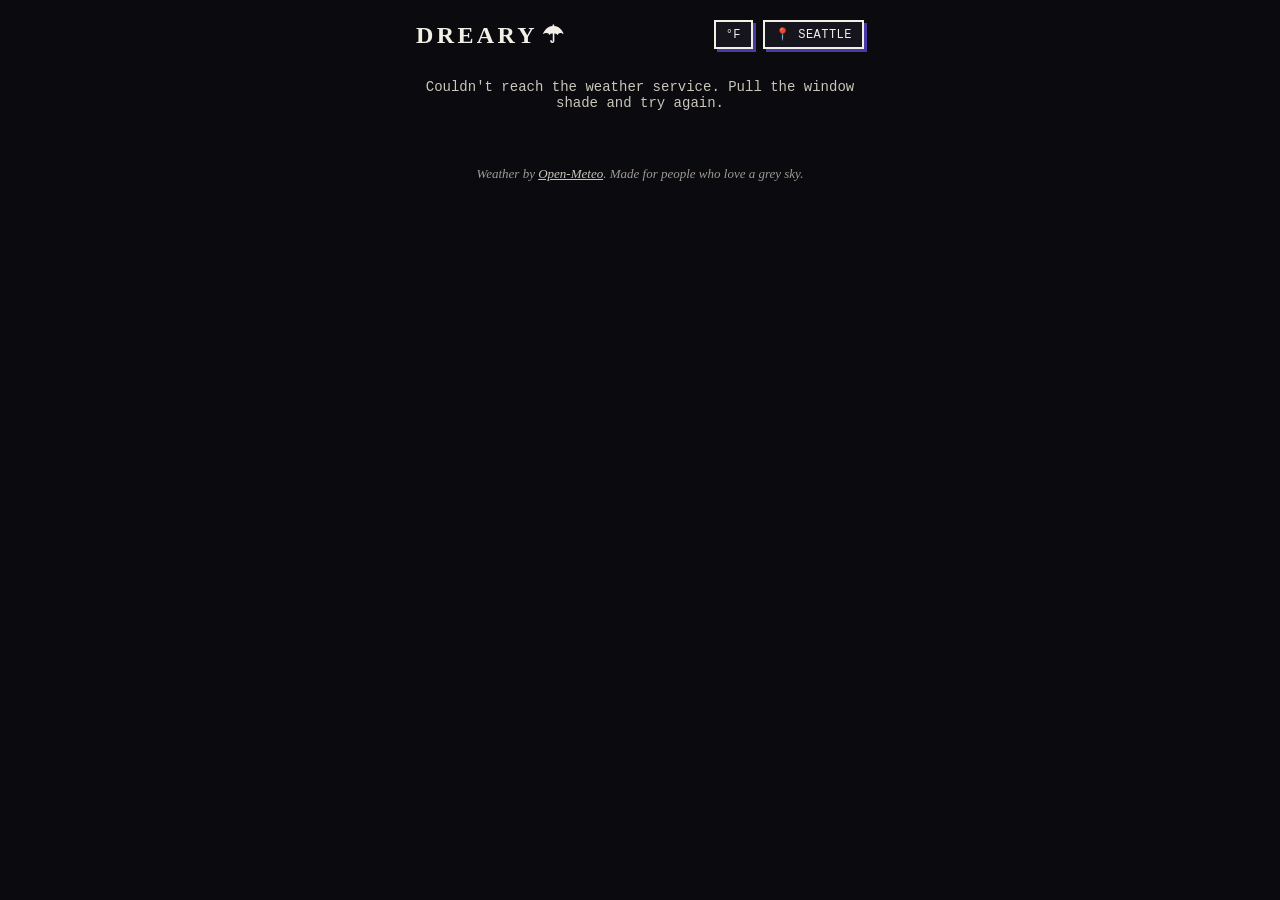
<file: dreary/index.html>
<!doctype html>
<html lang="en">
<head>
  <meta charset="utf-8">
  <meta name="viewport" content="width=device-width, initial-scale=1, viewport-fit=cover">
  <meta name="theme-color" content="#0b0a0f">
  <meta name="description" content="Dreary — the weather app that celebrates rain, drizzle, and gloriously grey skies.">
  <title>Dreary — celebrate the gloom</title>
  <link rel="manifest" href="manifest.webmanifest">
  <link rel="icon" href="icon.svg" type="image/svg+xml">
  <link rel="apple-touch-icon" href="icon.svg">
  <link rel="stylesheet" href="style.css">
</head>
<body>
  <div id="sky-layer" aria-hidden="true"></div>

  <main class="app">
    <header class="topbar">
      <h1 class="brand">Dreary<span class="brand-drop" aria-hidden="true">☂</span></h1>
      <div class="topbar-actions">
        <button id="unit-toggle" class="chip" aria-label="Switch temperature units">°F</button>
        <button id="location-btn" class="chip chip-loc">
          <span aria-hidden="true">📍</span> <span id="location-name">Locating…</span>
        </button>
      </div>
    </header>

    <section id="search-panel" class="card" hidden>
      <label class="search-label" for="search-input">Where do you chase the rain?</label>
      <input id="search-input" type="search" placeholder="Search a city…" autocomplete="off">
      <ul id="search-results" class="search-results"></ul>
      <button id="use-gps" class="btn btn-ghost">Use my location</button>
    </section>

    <p id="status" class="status">Reading the clouds…</p>

    <section id="hero" hidden>
      <p class="hero-kicker">Right now</p>
      <div class="hero-temp"><span id="current-temp">--</span><span class="hero-deg" id="current-deg">°</span></div>
      <p class="hero-cond" id="hero-cond"></p>
      <div class="hero-meta">
        <span id="meta-feels"></span>
        <span class="dotsep" aria-hidden="true">·</span>
        <span id="meta-cloud"></span>
        <span class="dotsep" aria-hidden="true">·</span>
        <span id="meta-humidity"></span>
      </div>
    </section>

    <section id="prompt-card" class="card prompt-card" hidden>
      <p class="prompt-title" id="prompt-title"></p>
      <p class="prompt-body" id="prompt-body"></p>
      <div class="prompt-actions">
        <button id="prompt-yes" class="btn btn-primary"></button>
        <button id="prompt-no" class="btn btn-ghost">Not now</button>
      </div>
    </section>

    <section id="next-dreary" class="card" hidden>
      <p class="card-label">Next dreary day</p>
      <p class="next-day" id="next-day-name">—</p>
      <p class="next-detail" id="next-day-detail"></p>
      <div class="next-actions">
        <button id="add-calendar" class="btn btn-primary">Add to calendar</button>
        <button id="notify-btn" class="btn btn-ghost">Remind me</button>
      </div>
    </section>

    <section id="month-card" class="card" hidden>
      <div class="card-head">
        <h2>The month ahead</h2>
      </div>
      <p class="card-sub">Dreariness outlook. Forecasts reach 16 days out — beyond that, the clouds keep their secrets.</p>
      <div id="cal-weekdays" class="cal-weekdays" aria-hidden="true"></div>
      <div id="cal-grid" class="cal-grid" role="grid" aria-label="Dreariness calendar for the next month"></div>
      <div class="cal-scale" aria-hidden="true">
        <span class="cal-scale-label">bright</span>
        <span class="cal-scale-steps"></span>
        <span class="cal-scale-label">peak gloom</span>
      </div>
    </section>

    <section id="top-card" class="card" hidden>
      <div class="card-head">
        <h2>Rainiest days ahead</h2>
      </div>
      <p class="card-sub">The forecast's finest gloom, ranked. Tap one to put it on your calendar.</p>
      <ol id="top-list" class="top-list"></ol>
    </section>

    <section id="chart-card" class="card" hidden>
      <div class="card-head">
        <h2>Precipitation, next 16 days</h2>
        <button id="table-toggle" class="chip">Table</button>
      </div>
      <div id="chart" class="chart"></div>
      <div id="chart-table-wrap" hidden>
        <table id="chart-table" class="chart-table">
          <caption class="visually-hidden">Daily precipitation forecast for the next 16 days</caption>
          <thead>
            <tr><th scope="col">Day</th><th scope="col">Precip</th><th scope="col">Chance</th><th scope="col">Clouds</th><th scope="col">Dreariness</th></tr>
          </thead>
          <tbody></tbody>
        </table>
      </div>
    </section>

    <footer class="footer">
      <p>Weather by <a href="https://open-meteo.com/" rel="noopener">Open-Meteo</a>. Made for people who love a grey sky.</p>
    </footer>
  </main>

  <div id="tooltip" class="tooltip" role="status" hidden></div>

  <div id="sheet-backdrop" class="sheet-backdrop" hidden>
    <div class="sheet" role="dialog" aria-modal="true" aria-labelledby="sheet-title">
      <p class="sheet-title" id="sheet-title">Add to calendar</p>
      <p class="sheet-sub" id="sheet-sub"></p>
      <button id="sheet-ics" class="btn btn-primary btn-block">Apple / Outlook (.ics)</button>
      <button id="sheet-google" class="btn btn-ghost btn-block">Google Calendar</button>
      <button id="sheet-close" class="btn btn-ghost btn-block">Cancel</button>
    </div>
  </div>

  <script src="app.js"></script>
</body>
</html>
</file>
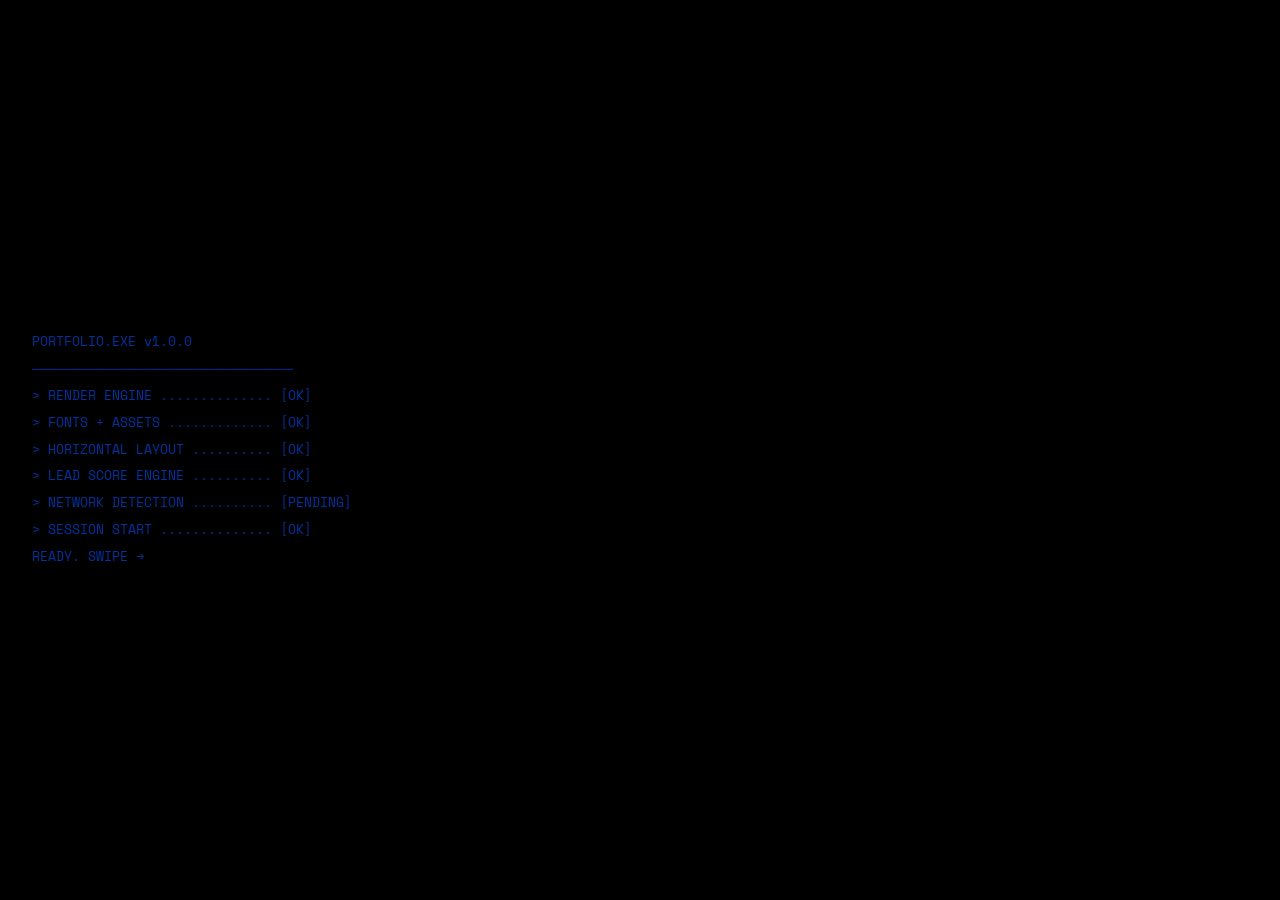
<file: portfolio-standalone.html>
<!DOCTYPE html>
<html lang="en">
<head>
  <meta charset="UTF-8">
  <meta name="viewport" content="width=device-width, initial-scale=1.0, user-scalable=no">
  <title>PORTFOLIO.EXE</title>
  <link rel="preconnect" href="https://fonts.googleapis.com">
  <link href="https://fonts.googleapis.com/css2?family=Space+Mono:ital,wght@0,400;0,700;1,400;1,700&display=swap" rel="stylesheet">
  <style>
    :root {
      --black:  #000;
      --white:  #fff;
      --blue:   #0033A0;
      --blue-lt:#dde6f5;
      --red:    #ff2200;
      --gray:   #666;
      --nav-h:  50px;
      --tick-h: 34px;
      --bot-h:  52px;
    }

    *, *::before, *::after { box-sizing: border-box; margin: 0; padding: 0; }

    body {
      font-family: 'Space Mono', 'Courier New', monospace;
      background: var(--black);
      color: var(--black);
      overflow: hidden;
      width: 100vw;
      height: 100vh;
      height: 100dvh;
    }

    /* ── BOOT ────────────────────────────────── */
    .boot-overlay {
      position: fixed; inset: 0; background: var(--black); color: var(--blue);
      display: flex; flex-direction: column; justify-content: center;
      padding: 2rem; z-index: 9999; transition: opacity .5s ease;
    }
    .boot-overlay.gone { opacity: 0; pointer-events: none; }
    .boot-line { display: block; opacity: 0; font-size: .8rem; line-height: 2.1; }
    .boot-line.v { opacity: 1; }

    /* ── SCANLINES ───────────────────────────── */
    .scanlines {
      position: fixed; inset: 0; pointer-events: none; z-index: 8000;
      background: repeating-linear-gradient(0deg,transparent,transparent 3px,rgba(0,0,0,.04) 3px,rgba(0,0,0,.04) 4px);
      animation: scanMove 12s linear infinite;
    }
    @keyframes scanMove { to { background-position: 0 100px; } }

    /* ── APP SHELL ───────────────────────────── */
    .app {
      display: flex;
      flex-direction: column;
      width: 100vw;
      height: 100vh;
      height: 100dvh;
      overflow: hidden;
    }

    /* ── TOP NAV ─────────────────────────────── */
    .top-nav {
      height: var(--nav-h);
      min-height: var(--nav-h);
      background: var(--black);
      border-bottom: 3px solid var(--blue);
      display: flex;
      align-items: center;
      justify-content: space-between;
      padding: 0 1.25rem;
      z-index: 100;
    }
    .nav-logo { font-size: .8rem; font-weight: 700; color: var(--blue); text-transform: uppercase; letter-spacing: .08em; }
    .nav-right { display: flex; align-items: center; gap: 1rem; }
    .nav-section { font-size: .6rem; color: var(--gray); text-transform: uppercase; letter-spacing: .15em; }
    .nav-counter { font-size: .65rem; font-weight: 700; color: var(--white); }
    .nav-dot { width: 7px; height: 7px; background: #00ee44; border-radius: 50%; animation: pulse 2s infinite; }
    @keyframes pulse { 0%,100%{opacity:1} 50%{opacity:.2} }

    /* ── TICKER ──────────────────────────────── */
    .ticker-bar {
      height: var(--tick-h);
      min-height: var(--tick-h);
      background: var(--blue);
      border-bottom: 3px solid var(--black);
      overflow: hidden;
      display: flex;
      align-items: center;
    }
    .ticker-inner { display: flex; animation: tickScroll 35s linear infinite; white-space: nowrap; }
    .ticker-inner span { font-size: .65rem; font-weight: 700; text-transform: uppercase; letter-spacing: .15em; padding: 0 2rem; color: var(--white); }
    .ticker-inner span::before { content: '//'; margin-right: .5rem; opacity: .5; }
    @keyframes tickScroll { from{transform:translateX(0)} to{transform:translateX(-50%)} }

    /* ── SCROLL TRACK ────────────────────────── */
    .scroll-track {
      flex: 1;
      display: flex;
      overflow-x: scroll;
      overflow-y: hidden;
      scroll-snap-type: x mandatory;
      -webkit-overflow-scrolling: touch;
      scrollbar-width: none;
    }
    .scroll-track::-webkit-scrollbar { display: none; }

    /* ── PANELS ──────────────────────────────── */
    .panel {
      min-width: 100vw;
      width: 100vw;
      height: 100%;
      flex-shrink: 0;
      scroll-snap-align: start;
      background: var(--white);
      border-right: 3px solid var(--black);
      overflow-y: auto;
      overflow-x: hidden;
      position: relative;
      scrollbar-width: none;
    }
    .panel::-webkit-scrollbar { display: none; }
    .panel:last-child { border-right: none; }

    /* ── BOTTOM NAV ──────────────────────────── */
    .bottom-nav {
      height: var(--bot-h);
      min-height: var(--bot-h);
      background: var(--black);
      border-top: 3px solid var(--blue);
      display: flex;
      align-items: center;
      justify-content: space-between;
      padding: 0 1.25rem;
    }
    .nav-btn {
      background: none; border: 2px solid #333; color: var(--white);
      font-family: 'Space Mono', monospace; font-size: .75rem; font-weight: 700;
      padding: .3rem .75rem; cursor: pointer; text-transform: uppercase;
      letter-spacing: .1em; transition: background .1s, border-color .1s;
    }
    .nav-btn:hover { background: var(--blue); border-color: var(--blue); }
    .nav-btn:disabled { opacity: .25; cursor: default; }
    .dots { display: flex; gap: 6px; align-items: center; }
    .dot {
      height: 8px; width: 8px; border: 2px solid #444;
      background: transparent; cursor: pointer;
      transition: all .15s;
    }
    .dot.active { width: 22px; background: var(--blue); border-color: var(--blue); }

    /* ── PANEL INNER LAYOUT ──────────────────── */
    .panel-inner {
      padding: 1.5rem;
      min-height: 100%;
      display: flex;
      flex-direction: column;
    }
    .p-label {
      font-size: .6rem; font-weight: 700; letter-spacing: .2em;
      text-transform: uppercase; color: var(--gray); margin-bottom: .4rem;
    }
    .p-label .num {
      background: var(--blue); color: var(--white);
      padding: .1rem .4rem; margin-right: .35rem; font-size: .6rem;
    }
    .p-title {
      font-size: clamp(1.75rem, 7vw, 2.75rem); font-weight: 700;
      text-transform: uppercase; letter-spacing: -.02em; line-height: 1;
      border-bottom: 3px solid var(--black); padding-bottom: .75rem;
      margin-bottom: 1.25rem;
    }

    /* ── BUTTONS ─────────────────────────────── */
    .btn {
      display: inline-block; padding: .6rem 1.1rem;
      font-family: 'Space Mono', monospace; font-size: .65rem; font-weight: 700;
      text-transform: uppercase; letter-spacing: .1em; text-decoration: none;
      border: 3px solid var(--black); box-shadow: 3px 3px 0 var(--black);
      transition: transform .08s, box-shadow .08s; cursor: pointer;
      background: var(--white); color: var(--black); line-height: 1;
    }
    .btn:hover  { transform: translate(-2px,-2px); box-shadow: 5px 5px 0 var(--black); }
    .btn:active { transform: translate(0); box-shadow: none; }
    .btn.blue   { background: var(--blue); color: var(--white); border-color: var(--blue); }
    .btn.dark   { background: var(--black); color: var(--white); }
    .btn.dark:hover { box-shadow: 5px 5px 0 var(--blue); }

    /* ══════════════════════════════════════════
       HERO PANEL
    ══════════════════════════════════════════ */
    #panel-hero .panel-inner {
      justify-content: space-between;
    }
    .hero-eyebrow { font-size: .6rem; color: var(--gray); letter-spacing: .2em; text-transform: uppercase; margin-bottom: .75rem; }
    .hero-name {
      font-size: clamp(4rem, 18vw, 9rem); font-weight: 700;
      text-transform: uppercase; line-height: .88; letter-spacing: -.03em;
      margin-bottom: 1rem; position: relative;
    }
    .glitch { position: relative; display: block; }
    .glitch::before, .glitch::after { content: attr(data-text); position: absolute; inset: 0; }
    .glitch::before { color: var(--red);  clip-path: polygon(0 0,100% 0,100% 40%,0 40%); animation: gT 6s infinite; }
    .glitch::after  { color: var(--blue); clip-path: polygon(0 58%,100% 58%,100% 100%,0 100%); animation: gB 6s infinite; }
    @keyframes gT {0%,88%,100%{transform:translate(0);opacity:0}89%{transform:translate(-4px,2px);opacity:1}93%{transform:translate(-2px,0);opacity:1}97%{transform:translate(0);opacity:0}}
    @keyframes gB {0%,83%,100%{transform:translate(0);opacity:0}84%{transform:translate(5px,-2px);opacity:1}90%{transform:translate(0);opacity:0}}
    .hero-role {
      font-size: .75rem; text-transform: uppercase; letter-spacing: .12em;
      border-top: 3px solid var(--black); border-bottom: 3px solid var(--black);
      padding: .5rem 0; margin-bottom: 1.25rem;
    }
    .cursor-block { display: inline-block; width: .5em; height: .85em; background: var(--black); margin-left: 3px; vertical-align: middle; animation: blink 1s step-end infinite; }
    @keyframes blink { 0%,100%{opacity:1} 50%{opacity:0} }
    .hero-btns { display: flex; gap: .75rem; flex-wrap: wrap; margin-bottom: 1.25rem; }

    /* IP strip */
    .ip-strip {
      display: grid; grid-template-columns: 1fr 1fr;
      border: 2px solid var(--black); margin-bottom: 1rem;
    }
    .ip-cell { padding: .5rem .75rem; border-right: 2px solid var(--black); border-bottom: 2px solid var(--black); }
    .ip-cell:nth-child(even) { border-right: none; }
    .ip-cell:nth-last-child(-n+2) { border-bottom: none; }
    .ip-lbl { font-size: .5rem; text-transform: uppercase; letter-spacing: .15em; color: var(--gray); margin-bottom: .15rem; }
    .ip-val { font-size: .72rem; font-weight: 700; word-break: break-all; }
    .ip-val.loading { color: var(--gray); }
    .ip-val.ok { color: #005500; }

    /* Scroll guide */
    .scroll-guide {
      display: flex; align-items: center; justify-content: center;
      gap: .75rem; padding: .5rem;
      border: 2px solid var(--black);
      background: var(--black); color: var(--white);
      font-size: .6rem; font-weight: 700; text-transform: uppercase; letter-spacing: .15em;
      transition: opacity .6s ease;
    }
    .scroll-guide.hidden { opacity: 0; pointer-events: none; }
    .guide-arrows { display: flex; gap: 2px; }
    .guide-arrows span {
      animation: arrPulse 1.2s infinite;
      opacity: 0; font-size: .85rem;
    }
    .guide-arrows span:nth-child(1) { animation-delay: 0s; }
    .guide-arrows span:nth-child(2) { animation-delay: .25s; }
    .guide-arrows span:nth-child(3) { animation-delay: .5s; }
    @keyframes arrPulse { 0%{opacity:0;transform:translateX(-4px)} 50%{opacity:1} 100%{opacity:0;transform:translateX(4px)} }

    /* ══════════════════════════════════════════
       ABOUT PANEL
    ══════════════════════════════════════════ */
    .tag-cloud { display: flex; flex-wrap: wrap; gap: .4rem; margin-bottom: 1.25rem; }
    .tag { display: inline-block; padding: .2rem .6rem; border: 2px solid var(--black); font-size: .58rem; text-transform: uppercase; letter-spacing: .1em; font-weight: 700; }
    .tag.filled { background: var(--black); color: var(--white); }
    .tag.blue   { background: var(--blue);  color: var(--white); border-color: var(--blue); }
    .about-bio { font-size: .75rem; line-height: 1.9; text-transform: uppercase; flex: 1; margin-bottom: 1.25rem; }
    .about-bio p { margin-bottom: .9rem; }

    /* ══════════════════════════════════════════
       WORK PANEL
    ══════════════════════════════════════════ */
    .projects-grid {
      display: grid;
      grid-template-columns: 1fr 1fr;
      gap: 0;
      border: 3px solid var(--black);
      flex: 1;
    }
    .proj-card {
      padding: .9rem; border: 2px solid var(--black); margin: -2px;
      background: var(--white); transition: background .1s;
    }
    .proj-card.featured { background: var(--blue); color: var(--white); }
    .proj-card.featured .proj-sub { color: rgba(255,255,255,.6); }
    .proj-card.featured .proj-tag,
    .proj-card.featured .proj-link { border-color: rgba(255,255,255,.5); color: var(--white); }
    .proj-num { font-size: 1.3rem; font-weight: 700; line-height: 1; display: block; margin-bottom: .15rem; }
    .proj-sub { font-size: .5rem; font-weight: 700; text-transform: uppercase; letter-spacing: .15em; color: var(--gray); margin-bottom: .4rem; }
    .proj-title { font-size: .72rem; font-weight: 700; text-transform: uppercase; line-height: 1.2; margin-bottom: .4rem; }
    .proj-desc { font-size: .6rem; line-height: 1.7; margin-bottom: .5rem; display: -webkit-box; -webkit-line-clamp: 3; -webkit-box-orient: vertical; overflow: hidden; }
    .proj-tags { display: flex; flex-wrap: wrap; gap: .2rem; margin-bottom: .5rem; }
    .proj-tag { font-size: .5rem; font-weight: 700; text-transform: uppercase; padding: .1rem .35rem; border: 1.5px solid var(--black); }
    .proj-link { font-size: .58rem; font-weight: 700; text-transform: uppercase; text-decoration: none; color: var(--black); border-bottom: 1.5px solid var(--black); padding-bottom: 1px; }
    .proj-link::after { content: ' →'; }

    /* ══════════════════════════════════════════
       SKILLS PANEL
    ══════════════════════════════════════════ */
    .skills-cols { display: grid; grid-template-columns: 1fr 1fr; gap: 1.5rem; flex: 1; }
    .skill-group { margin-bottom: 1.25rem; }
    .skill-cat { display: inline-block; background: var(--blue); color: var(--white); font-size: .55rem; font-weight: 700; text-transform: uppercase; letter-spacing: .18em; padding: .15rem .45rem; margin-bottom: .65rem; }
    .skill-row { display: flex; align-items: center; gap: .5rem; margin-bottom: .5rem; }
    .skill-name { font-size: .58rem; font-weight: 700; text-transform: uppercase; min-width: 80px; }
    .skill-bar { flex: 1; height: 12px; border: 2px solid var(--black); background: var(--white); position: relative; overflow: hidden; }
    .skill-fill {
      position: absolute; left: 0; top: 0; height: 100%; width: 0;
      transition: width 1s cubic-bezier(.2,0,.1,1);
      background: repeating-linear-gradient(90deg, var(--black) 0, var(--black) 5px, transparent 5px, transparent 8px);
    }
    .skill-row:nth-child(even) .skill-fill {
      background: repeating-linear-gradient(90deg, var(--blue) 0, var(--blue) 5px, #99b8e8 5px, #99b8e8 8px);
    }
    .skill-pct { font-size: .55rem; font-weight: 700; min-width: 28px; text-align: right; }

    /* ══════════════════════════════════════════
       CONTACT PANEL
    ══════════════════════════════════════════ */
    .contact-split { display: grid; grid-template-columns: 1fr 1fr; gap: 1.25rem; flex: 1; }
    .contact-items { border-right: 2px solid var(--black); padding-right: 1.25rem; }
    .contact-item { display: flex; gap: .6rem; padding: .7rem 0; border-bottom: 1.5px solid var(--black); }
    .contact-item:first-child { border-top: 1.5px solid var(--black); }
    .c-icon { font-size: .75rem; font-style: normal; min-width: 18px; }
    .c-lbl { font-size: .5rem; text-transform: uppercase; letter-spacing: .14em; color: var(--gray); margin-bottom: .15rem; }
    .c-val { font-size: .68rem; font-weight: 700; text-decoration: none; color: var(--black); word-break: break-all; }
    .form-group { margin-bottom: .75rem; }
    .form-lbl { display: block; font-size: .55rem; font-weight: 700; text-transform: uppercase; letter-spacing: .14em; margin-bottom: .3rem; }
    .form-input, .form-textarea {
      width: 100%; padding: .5rem .6rem; font-family: 'Space Mono', monospace;
      font-size: .72rem; border: 2.5px solid var(--black); background: var(--white);
      outline: none; transition: box-shadow .08s; resize: none;
    }
    .form-input:focus, .form-textarea:focus { box-shadow: 3px 3px 0 var(--blue); }
    .form-textarea { height: 64px; }

    /* ══════════════════════════════════════════
       LEAD SCORE WIDGET
    ══════════════════════════════════════════ */
    .ls-widget {
      position: fixed; bottom: calc(var(--bot-h) + .75rem); right: .75rem;
      width: 200px; background: var(--white); border: 3px solid var(--black);
      box-shadow: 4px 4px 0 var(--black); z-index: 600;
      font-family: 'Space Mono', monospace;
    }
    .ls-widget.mini .ls-body { display: none; }
    .ls-hdr {
      background: var(--blue); color: var(--white); padding: .4rem .65rem;
      display: flex; align-items: center; justify-content: space-between;
      border-bottom: 2px solid var(--black); cursor: pointer;
    }
    .ls-hdr-title { font-size: .55rem; font-weight: 700; text-transform: uppercase; letter-spacing: .14em; }
    .ls-min-btn { background: none; border: none; color: var(--white); font-size: .75rem; font-weight: 700; cursor: pointer; font-family: 'Space Mono', monospace; padding: 0 2px; }
    .ls-body { padding: .65rem; }
    .ls-score-row { display: flex; align-items: baseline; gap: .3rem; margin-bottom: .4rem; }
    .ls-num { font-size: 1.3rem; font-weight: 700; line-height: 1; color: var(--blue); transition: color .3s; }
    .ls-num.maxed { color: var(--red); }
    .ls-of { font-size: .5rem; text-transform: uppercase; color: var(--gray); }
    .ls-gauge-wrap { display: flex; align-items: center; gap: .4rem; margin-bottom: .45rem; }
    .ls-track { flex: 1; height: 14px; border: 2px solid var(--black); background: var(--white); position: relative; overflow: hidden; }
    .ls-fill {
      position: absolute; left: 0; top: 0; height: 100%; width: 0%;
      transition: width .4s cubic-bezier(.2,0,.1,1);
      background: repeating-linear-gradient(90deg, var(--blue) 0, var(--blue) 4px, #99b8e8 4px, #99b8e8 8px);
    }
    .ls-fill.chaos { background: repeating-linear-gradient(90deg, var(--red) 0, var(--red) 4px, #ff8800 4px, #ff8800 8px); animation: chaosPulse .4s infinite alternate; }
    @keyframes chaosPulse { from{opacity:1} to{opacity:.6} }
    .ls-pct { font-size: .58rem; font-weight: 700; min-width: 30px; text-align: right; }
    .ls-msg { font-size: .55rem; text-transform: uppercase; letter-spacing: .07em; line-height: 1.5; padding: .35rem .45rem; border-left: 3px solid var(--blue); background: var(--blue-lt); transition: all .3s; }
    .ls-msg.hype  { border-color: var(--blue); background: var(--blue);  color: var(--white); font-weight: 700; }
    .ls-msg.chaos { border-color: var(--red);  background: var(--red);   color: var(--white); font-weight: 700; animation: shakeMsg .12s infinite; }
    @keyframes shakeMsg { 0%{transform:translateX(0)} 33%{transform:translateX(-2px)} 66%{transform:translateX(2px)} }
    .ls-log { margin-top: .45rem; border-top: 1.5px solid var(--black); padding-top: .35rem; }
    .ls-event { font-size: .5rem; color: var(--gray); text-transform: uppercase; letter-spacing: .05em; line-height: 1.7; }
    .ls-event.fresh { color: var(--blue); font-weight: 700; }

    /* ══════════════════════════════════════════
       ALLSTATE MODAL
    ══════════════════════════════════════════ */
    .modal-overlay { position: fixed; inset: 0; background: rgba(0,0,0,.88); z-index: 800; display: flex; align-items: center; justify-content: center; padding: 1.5rem; opacity: 0; pointer-events: none; transition: opacity .2s; }
    .modal-overlay.active { opacity: 1; pointer-events: all; }
    .modal-box { background: var(--white); border: 4px solid var(--blue); box-shadow: 8px 8px 0 var(--blue); max-width: 520px; width: 100%; transform: translate(8px,8px); transition: transform .25s; }
    .modal-overlay.active .modal-box { transform: translate(0,0); }
    .modal-hdr { background: var(--blue); padding: .8rem 1.25rem; border-bottom: 4px solid var(--black); display: flex; align-items: center; justify-content: space-between; }
    .modal-hdr-t { font-size: .6rem; font-weight: 700; text-transform: uppercase; letter-spacing: .13em; color: var(--white); }
    .modal-x { background: var(--black); color: var(--white); border: none; width: 26px; height: 26px; font-size: .8rem; font-weight: 700; font-family: 'Space Mono', monospace; cursor: pointer; display: flex; align-items: center; justify-content: center; }
    .modal-x:hover { background: var(--red); }
    .modal-body { padding: 1.5rem; }
    .modal-icon { font-size: 1.75rem; display: block; margin-bottom: .6rem; }
    .modal-title { font-size: 1.25rem; font-weight: 700; text-transform: uppercase; line-height: 1.2; margin-bottom: .35rem; }
    .modal-sub { font-size: .6rem; text-transform: uppercase; letter-spacing: .11em; color: var(--gray); padding-bottom: 1rem; margin-bottom: 1rem; border-bottom: 2px solid var(--black); }
    .modal-msg { font-size: .75rem; line-height: 1.9; text-transform: uppercase; margin-bottom: 1.25rem; }
    .modal-data { background: var(--black); color: #7eb3ff; padding: .9rem 1.1rem; font-size: .68rem; line-height: 2; margin-bottom: 1.25rem; white-space: pre; overflow-x: auto; }
    .modal-data .val { color: var(--white); }
    .modal-data .ok  { color: #00ff88; }
    .modal-btns { display: flex; gap: .65rem; flex-wrap: wrap; }

    /* ── WIDGET SHAKE ────────────────────────── */
    @keyframes widgetShake {
      0%,100%{transform:translate(0)}
      15%{transform:translate(-5px,3px)} 30%{transform:translate(5px,-3px)}
      45%{transform:translate(-3px,2px)} 60%{transform:translate(3px,-2px)}
    }
  </style>
</head>
<body>

  <div class="scanlines" aria-hidden="true"></div>

  <!-- BOOT -->
  <div class="boot-overlay" id="bootOverlay">
    <div id="bootText"></div>
  </div>

  <!-- APP SHELL -->
  <div class="app">

    <!-- TOP NAV -->
    <nav class="top-nav">
      <span class="nav-logo">PORTFOLIO.EXE</span>
      <div class="nav-right">
        <span class="nav-section" id="navSection">HERO</span>
        <span class="nav-counter" id="navCounter">01/05</span>
        <div class="nav-dot"></div>
      </div>
    </nav>

    <!-- TICKER -->
    <div class="ticker-bar">
      <div class="ticker-inner">
        <span>AVAILABLE FOR HIRE</span><span>FULL-STACK ENGINEER</span>
        <span>PYTHON &amp; JAVASCRIPT</span><span>PDF ACCESSIBILITY</span>
        <span>WCAG 2.1</span><span>OPEN SOURCE</span>
        <span>REMOTE FRIENDLY</span><span>UI / UX</span><span>BRUTALIST</span>
        <span>AVAILABLE FOR HIRE</span><span>FULL-STACK ENGINEER</span>
        <span>PYTHON &amp; JAVASCRIPT</span><span>PDF ACCESSIBILITY</span>
        <span>WCAG 2.1</span><span>OPEN SOURCE</span>
        <span>REMOTE FRIENDLY</span><span>UI / UX</span><span>BRUTALIST</span>
      </div>
    </div>

    <!-- SCROLL TRACK -->
    <div class="scroll-track" id="scrollTrack">

      <!-- ① HERO -->
      <section class="panel" id="panel-hero">
        <div class="panel-inner">
          <div>
            <div class="hero-eyebrow">// 001 — INTRO.SH</div>
            <h1 class="hero-name">
              <span class="glitch" data-text="DEV">DEV</span>
              <span class="glitch" data-text="&nbsp;LOPER">&nbsp;LOPER</span>
            </h1>
            <p class="hero-role">FULL-STACK ENGINEER — A11Y SPECIALIST<span class="cursor-block"></span></p>
            <div class="hero-btns">
              <a href="#" class="btn blue" data-score="cta" data-pts="8" onclick="goTo(2);return false;">VIEW WORK</a>
              <a href="#" class="btn dark" data-score="cta" data-pts="10" onclick="goTo(4);return false;">CONTACT</a>
            </div>
            <div class="ip-strip">
              <div class="ip-cell"><div class="ip-lbl">// IP</div><div class="ip-val loading" id="statIP">RESOLVING...</div></div>
              <div class="ip-cell"><div class="ip-lbl">// LOCATION</div><div class="ip-val loading" id="statLoc">RESOLVING...</div></div>
              <div class="ip-cell"><div class="ip-lbl">// ISP</div><div class="ip-val loading" id="statOrg">RESOLVING...</div></div>
              <div class="ip-cell"><div class="ip-lbl">// STATUS</div><div class="ip-val ok" id="statStatus">CONNECTED</div></div>
            </div>
          </div>
          <!-- Scroll guide -->
          <div class="scroll-guide" id="scrollGuide">
            SWIPE TO EXPLORE
            <div class="guide-arrows"><span>→</span><span>→</span><span>→</span></div>
          </div>
        </div>
      </section>

      <!-- ② ABOUT -->
      <section class="panel" id="panel-about">
        <div class="panel-inner">
          <div class="p-label"><span class="num">002</span>ABOUT.TXT</div>
          <h2 class="p-title">ABOUT</h2>
          <div class="tag-cloud">
            <span class="tag filled">ENGINEER</span>
            <span class="tag filled">DESIGNER</span>
            <span class="tag blue">OPEN SOURCE</span>
            <span class="tag">A11Y</span>
            <span class="tag">BUILDER</span>
          </div>
          <div class="about-bio">
            <p>FULL-STACK ENGINEER WITH A FOCUS ON ACCESSIBILITY, DOCUMENT REMEDIATION, AND RAW FUNCTIONAL INTERFACES. I BELIEVE SOFTWARE SHOULD WORK FOR EVERYONE — SCREEN READERS, KEYBOARD USERS, AND EVERYTHING IN BETWEEN.</p>
            <p>I BUILT THE PDF ACCESSIBILITY TAGGER TO SOLVE A REAL PROBLEM: THOUSANDS OF DOCUMENTS ARE PUBLISHED WITHOUT PROPER STRUCTURE TAGS, MAKING THEM INACCESSIBLE. THIS TOOL AUTOMATES THE ENTIRE REMEDIATION PIPELINE.</p>
            <p>WHEN I'M NOT WRITING PYTHON OR WRANGLING CSS, I'M THINKING ABOUT HOW WE BUILD A MORE INCLUSIVE INTERNET.</p>
          </div>
          <a href="#" class="btn blue" data-score="cta" data-pts="12" onclick="goTo(4);return false;">LET'S WORK TOGETHER</a>
        </div>
      </section>

      <!-- ③ WORK -->
      <section class="panel" id="panel-work">
        <div class="panel-inner">
          <div class="p-label"><span class="num">003</span>WORK/</div>
          <h2 class="p-title">PROJECTS</h2>
          <div class="projects-grid">
            <div class="proj-card featured" data-score="card">
              <span class="proj-num">01</span>
              <div class="proj-sub">FEATURED</div>
              <div class="proj-title">PDF ACCESSIBILITY TAGGER</div>
              <div class="proj-desc">Automated pipeline adding structure tags, reading order, and WCAG 2.1 markers to PDFs. Batch-process 50 files.</div>
              <div class="proj-tags"><span class="proj-tag">Python</span><span class="proj-tag">Flask</span><span class="proj-tag">WCAG</span></div>
              <a href="#" class="proj-link" data-score="projlink" data-pts="6">VIEW</a>
            </div>
            <div class="proj-card" data-score="card">
              <span class="proj-num">02</span>
              <div class="proj-sub">OPEN SOURCE</div>
              <div class="proj-title">WCAG AUDIT CRAWLER</div>
              <div class="proj-desc">Headless crawler auditing pages for WCAG 2.1 AA violations with remediation reports.</div>
              <div class="proj-tags"><span class="proj-tag">Node.js</span><span class="proj-tag">Playwright</span></div>
              <a href="#" class="proj-link" data-score="projlink" data-pts="6">VIEW</a>
            </div>
            <div class="proj-card" data-score="card">
              <span class="proj-num">03</span>
              <div class="proj-sub">INTERFACE</div>
              <div class="proj-title">BRUTALIST DESIGN SYSTEM</div>
              <div class="proj-desc">Raw HTML/CSS component library. No frameworks. Full keyboard navigation.</div>
              <div class="proj-tags"><span class="proj-tag">HTML</span><span class="proj-tag">CSS</span><span class="proj-tag">A11Y</span></div>
              <a href="#" class="proj-link" data-score="projlink" data-pts="6">VIEW</a>
            </div>
            <div class="proj-card" data-score="card">
              <span class="proj-num">04</span>
              <div class="proj-sub">ENTERPRISE</div>
              <div class="proj-title">DOCUMENT PIPELINE CLI</div>
              <div class="proj-desc">Bulk conversion, OCR, and metadata extraction. Integrates with AWS S3.</div>
              <div class="proj-tags"><span class="proj-tag">Python</span><span class="proj-tag">Click</span><span class="proj-tag">OCR</span></div>
              <a href="#" class="proj-link" data-score="projlink" data-pts="6">VIEW</a>
            </div>
          </div>
        </div>
      </section>

      <!-- ④ SKILLS -->
      <section class="panel" id="panel-skills">
        <div class="panel-inner">
          <div class="p-label"><span class="num">004</span>SKILLS.LOG</div>
          <h2 class="p-title">SKILLS</h2>
          <div class="skills-cols">
            <div>
              <div class="skill-group">
                <div class="skill-cat">BACKEND</div>
                <div class="skill-row"><span class="skill-name">PYTHON</span><div class="skill-bar"><div class="skill-fill" data-pct="95"></div></div><span class="skill-pct">95%</span></div>
                <div class="skill-row"><span class="skill-name">FLASK</span><div class="skill-bar"><div class="skill-fill" data-pct="90"></div></div><span class="skill-pct">90%</span></div>
                <div class="skill-row"><span class="skill-name">NODE.JS</span><div class="skill-bar"><div class="skill-fill" data-pct="80"></div></div><span class="skill-pct">80%</span></div>
                <div class="skill-row"><span class="skill-name">POSTGRES</span><div class="skill-bar"><div class="skill-fill" data-pct="75"></div></div><span class="skill-pct">75%</span></div>
                <div class="skill-row"><span class="skill-name">DOCKER</span><div class="skill-bar"><div class="skill-fill" data-pct="78"></div></div><span class="skill-pct">78%</span></div>
              </div>
            </div>
            <div>
              <div class="skill-group">
                <div class="skill-cat">FRONTEND</div>
                <div class="skill-row"><span class="skill-name">HTML/CSS</span><div class="skill-bar"><div class="skill-fill" data-pct="95"></div></div><span class="skill-pct">95%</span></div>
                <div class="skill-row"><span class="skill-name">JAVASCRIPT</span><div class="skill-bar"><div class="skill-fill" data-pct="88"></div></div><span class="skill-pct">88%</span></div>
                <div class="skill-row"><span class="skill-name">REACT</span><div class="skill-bar"><div class="skill-fill" data-pct="82"></div></div><span class="skill-pct">82%</span></div>
                <div class="skill-row"><span class="skill-name">WCAG/A11Y</span><div class="skill-bar"><div class="skill-fill" data-pct="93"></div></div><span class="skill-pct">93%</span></div>
              </div>
              <div class="skill-group">
                <div class="skill-cat">TOOLS</div>
                <div class="skill-row"><span class="skill-name">GIT</span><div class="skill-bar"><div class="skill-fill" data-pct="90"></div></div><span class="skill-pct">90%</span></div>
                <div class="skill-row"><span class="skill-name">CI/CD</span><div class="skill-bar"><div class="skill-fill" data-pct="76"></div></div><span class="skill-pct">76%</span></div>
              </div>
            </div>
          </div>
        </div>
      </section>

      <!-- ⑤ CONTACT -->
      <section class="panel" id="panel-contact">
        <div class="panel-inner">
          <div class="p-label"><span class="num">005</span>CONTACT.SH</div>
          <h2 class="p-title">CONTACT</h2>
          <div class="contact-split">
            <div class="contact-items">
              <div class="contact-item"><i class="c-icon">[✉]</i><div><div class="c-lbl">EMAIL</div><a href="mailto:hello@devlpr.dev" class="c-val">hello@devlpr.dev</a></div></div>
              <div class="contact-item"><i class="c-icon">[G]</i><div><div class="c-lbl">GITHUB</div><a href="#" class="c-val">github.com/devlpr</a></div></div>
              <div class="contact-item"><i class="c-icon">[L]</i><div><div class="c-lbl">LINKEDIN</div><a href="#" class="c-val">linkedin.com/in/devlpr</a></div></div>
              <div class="contact-item"><i class="c-icon">[◎]</i><div><div class="c-lbl">STATUS</div><span class="c-val">OPEN TO OPPS</span></div></div>
            </div>
            <div>
              <form onsubmit="handleForm(event)" novalidate>
                <div class="form-group"><label class="form-lbl">NAME</label><input type="text" class="form-input" placeholder="YOUR_NAME" data-score="field"></div>
                <div class="form-group"><label class="form-lbl">EMAIL</label><input type="email" class="form-input" placeholder="YOUR@EMAIL.COM" data-score="field"></div>
                <div class="form-group"><label class="form-lbl">MESSAGE</label><textarea class="form-textarea" placeholder="DESCRIBE PROJECT..." data-score="field"></textarea></div>
                <button type="submit" class="btn blue" id="formBtn" style="width:100%;text-align:center" data-score="submit" data-pts="20">SEND MESSAGE →</button>
              </form>
            </div>
          </div>
        </div>
      </section>

    </div><!-- /scroll-track -->

    <!-- BOTTOM NAV -->
    <nav class="bottom-nav">
      <button class="nav-btn" id="prevBtn" onclick="prevPanel()" disabled>← PREV</button>
      <div class="dots" id="dots">
        <div class="dot active" onclick="goTo(0)" title="HERO"></div>
        <div class="dot" onclick="goTo(1)" title="ABOUT"></div>
        <div class="dot" onclick="goTo(2)" title="WORK"></div>
        <div class="dot" onclick="goTo(3)" title="SKILLS"></div>
        <div class="dot" onclick="goTo(4)" title="CONTACT"></div>
      </div>
      <button class="nav-btn" id="nextBtn" onclick="nextPanel()">NEXT →</button>
    </nav>

  </div><!-- /app -->

  <!-- LEAD SCORE WIDGET -->
  <div class="ls-widget" id="lsWidget">
    <div class="ls-hdr" onclick="toggleLS()">
      <span class="ls-hdr-title">&#9642; LEAD SCORE</span>
      <button class="ls-min-btn" id="lsMinBtn">&#8722;</button>
    </div>
    <div class="ls-body">
      <div class="ls-score-row">
        <span class="ls-num" id="lsNum">0</span>
        <span class="ls-of">/ 100 pts</span>
      </div>
      <div class="ls-gauge-wrap">
        <div class="ls-track"><div class="ls-fill" id="lsFill"></div></div>
        <span class="ls-pct" id="lsPct">0%</span>
      </div>
      <div class="ls-msg" id="lsMsg">INITIALIZING...</div>
      <div class="ls-log" id="lsLog"></div>
    </div>
  </div>

  <!-- ALLSTATE MODAL -->
  <div class="modal-overlay" id="allstateModal" role="dialog" aria-modal="true">
    <div class="modal-box">
      <div class="modal-hdr">
        <span class="modal-hdr-t">// SYSTEM ALERT — ENTERPRISE NETWORK IDENTIFIED</span>
        <button class="modal-x" onclick="closeModal()">X</button>
      </div>
      <div class="modal-body">
        <span class="modal-icon">&#9873;</span>
        <h2 class="modal-title">ALLSTATE NETWORK DETECTED</h2>
        <p class="modal-sub">// CONNECTION ORIGIN IDENTIFIED — ENTERPRISE NETWORK</p>
        <p class="modal-msg">HELLO — YOUR CONNECTION HAS BEEN IDENTIFIED AS ORIGINATING FROM THE <strong>ALLSTATE INSURANCE COMPANY</strong> NETWORK.<br><br>WELCOME. FEEL FREE TO LOOK AROUND.</p>
        <pre class="modal-data" id="modalData">> LOADING NETWORK DATA...</pre>
        <div class="modal-btns">
          <button class="btn blue" onclick="closeModal()">ACKNOWLEDGE + CONTINUE</button>
          <a href="#" class="btn dark" onclick="goTo(4);closeModal();return false;">GO TO CONTACT</a>
        </div>
      </div>
    </div>
  </div>

  <script>
  /* ─── BOOT ─────────────────────────────── */
  const BOOT = ['PORTFOLIO.EXE v1.0.0','──────────────────────────────────',
    '> RENDER ENGINE .............. [OK]',
    '> FONTS + ASSETS ............. [OK]',
    '> HORIZONTAL LAYOUT .......... [OK]',
    '> LEAD SCORE ENGINE .......... [OK]',
    '> NETWORK DETECTION .......... [PENDING]',
    '> SESSION START .............. [OK]','','  READY. SWIPE →'];
  const sleep = ms => new Promise(r => setTimeout(r, ms));

  async function runBoot() {
    const ov = document.getElementById('bootOverlay');
    const bt = document.getElementById('bootText');
    for (const t of BOOT) {
      await sleep(95);
      const l = document.createElement('span');
      l.className = 'boot-line'; l.textContent = t || ' '; bt.appendChild(l);
      await sleep(8); l.classList.add('v');
    }
    await sleep(480); ov.classList.add('gone');
    await sleep(500); ov.style.display = 'none';
  }

  /* ─── PANEL NAVIGATION ──────────────────── */
  const PANELS = ['HERO','ABOUT','WORK','SKILLS','CONTACT'];
  let current = 0;
  const track = document.getElementById('scrollTrack');

  function goTo(idx) {
    current = Math.max(0, Math.min(idx, PANELS.length - 1));
    track.scrollTo({ left: current * window.innerWidth, behavior: 'smooth' });
    updateNav();
  }
  function prevPanel() { goTo(current - 1); }
  function nextPanel() { goTo(current + 1); }

  function updateNav() {
    document.getElementById('navSection').textContent = PANELS[current];
    document.getElementById('navCounter').textContent =
      String(current + 1).padStart(2,'0') + '/' + PANELS.length;
    document.getElementById('prevBtn').disabled = current === 0;
    document.getElementById('nextBtn').disabled = current === PANELS.length - 1;
    document.querySelectorAll('.dot').forEach((d,i) => d.classList.toggle('active', i === current));
  }

  // Sync on scroll (snap)
  let scrollTimer;
  track.addEventListener('scroll', () => {
    clearTimeout(scrollTimer);
    scrollTimer = setTimeout(() => {
      const idx = Math.round(track.scrollLeft / window.innerWidth);
      if (idx !== current) { current = idx; updateNav(); }
    }, 80);
    // hide guide after first swipe
    if (track.scrollLeft > 30) hideGuide();
  });

  // Desktop: wheel → horizontal
  track.addEventListener('wheel', e => {
    if (Math.abs(e.deltaY) > Math.abs(e.deltaX)) {
      e.preventDefault();
      track.scrollLeft += e.deltaY;
    }
  }, { passive: false });

  // Keyboard arrows
  document.addEventListener('keydown', e => {
    if (e.key === 'ArrowRight' || e.key === 'ArrowDown') { e.preventDefault(); nextPanel(); }
    if (e.key === 'ArrowLeft'  || e.key === 'ArrowUp')   { e.preventDefault(); prevPanel(); }
  });

  /* ─── SCROLL GUIDE ──────────────────────── */
  let guideHidden = false;
  function hideGuide() {
    if (guideHidden) return;
    guideHidden = true;
    document.getElementById('scrollGuide').classList.add('hidden');
  }
  // Auto-hide after 5s
  setTimeout(hideGuide, 5000);

  /* ─── IP DETECTION ──────────────────────── */
  async function detectVisitor() {
    try {
      const res  = await fetch('http://ip-api.com/json/?fields=status,country,regionName,city,org,as,isp,query');
      const d    = await res.json();
      if (d.status !== 'success') { setFallback(); return; }
      const ip  = d.query || '';
      const loc = [d.city, d.regionName, d.country].filter(Boolean).join(', ') || 'UNKNOWN';
      const net = (d.isp || d.org || d.as || 'UNKNOWN').substring(0, 28);
      setV('statIP', ip || 'UNKNOWN', false);
      setV('statLoc', loc, false);
      setV('statOrg', net, false);
      setV('statStatus', 'IDENTIFIED', true);
      const foot = document.getElementById('footerIp');
      if (foot && ip) foot.textContent = 'VISITOR: ' + ip;
      const combo = ((d.org||'')+' '+(d.as||'')+' '+(d.isp||'')).toUpperCase();
      if (combo.includes('ALLSTATE') || combo.includes('AS10796')) {
        addScore(25, 'ALLSTATE NETWORK +25');
        await sleep(1400);
        showAllstateModal({ ip, loc, org: d.org, asn: d.as, isp: d.isp });
      }
    } catch (_) { setFallback(); }
  }
  function setV(id, text, ok) {
    const el = document.getElementById(id); if (!el) return;
    el.textContent = text; el.classList.remove('loading');
    if (ok) el.classList.add('ok');
  }
  function setFallback() {
    ['statIP','statLoc','statOrg'].forEach(id => setV(id, 'UNAVAILABLE', false));
    setV('statStatus', 'CONNECTED', true);
  }

  /* ─── ALLSTATE MODAL ────────────────────── */
  function showAllstateModal({ ip, loc, org, asn, isp }) {
    const blk = document.getElementById('modalData');
    blk.innerHTML =
      '> IP_ADDRESS:  <span class="val">'+(ip||'N/A')+'</span>\n'+
      '> LOCATION:    <span class="val">'+(loc||'N/A')+'</span>\n'+
      '> NETWORK_ORG: <span class="val">'+(org||isp||'N/A')+'</span>\n'+
      '> ASN:         <span class="val">'+(asn||'N/A')+'</span>\n'+
      '> NETWORK:     <span class="ok">ALLSTATE ENTERPRISE ✓</span>';
    document.getElementById('allstateModal').classList.add('active');
  }
  function closeModal() { document.getElementById('allstateModal').classList.remove('active'); }
  document.getElementById('allstateModal').addEventListener('click', e => { if (e.target.id==='allstateModal') closeModal(); });
  document.addEventListener('keydown', e => { if (e.key==='Escape') closeModal(); });

  /* ─── CONTACT FORM ──────────────────────── */
  function handleForm(e) {
    e.preventDefault();
    const btn = document.getElementById('formBtn');
    addScore(20, 'FORM SUBMITTED +20');
    btn.textContent = 'MESSAGE SENT ✓'; btn.disabled = true;
    btn.style.background = '#005500'; btn.style.borderColor = '#005500';
    setTimeout(() => { btn.textContent = 'SEND MESSAGE →'; btn.disabled = false; btn.style.background = ''; btn.style.borderColor = ''; e.target.reset(); }, 3000);
  }

  /* ─── LEAD SCORE ────────────────────────── */
  let score = 0;
  const MAX = 100, CHAOS = 130;
  const scored = new Set();
  const MSGS = [
    { at:0,   text:'INITIALIZING...' },
    { at:1,   text:'LURKING...' },
    { at:15,  text:'SHOWING INTEREST' },
    { at:30,  text:'WARMING UP' },
    { at:50,  text:'ENGAGED AF' },
    { at:70,  text:'SERIOUSLY INTERESTED' },
    { at:90,  text:'ALMOST THERE...' },
    { at:100, text:'YOU STAN JONATHAN 🏆', cls:'hype' },
    { at:CHAOS,text:'WHAT IS WRONG WITH YOU 💀', cls:'chaos' },
  ];

  function addScore(pts, label) {
    const prev = score;
    score = Math.min(score + pts, 999);
    renderScore(prev);
    logEvent(label);
  }

  function renderScore(prev) {
    const fill  = document.getElementById('lsFill');
    const pctEl = document.getElementById('lsPct');
    const numEl = document.getElementById('lsNum');
    const msgEl = document.getElementById('lsMsg');
    const pct   = Math.min(score, MAX);
    fill.style.width  = pct + '%';
    pctEl.textContent = pct + '%';
    numEl.textContent = Math.min(score, MAX);
    fill.classList.toggle('chaos', score >= CHAOS);
    numEl.classList.toggle('maxed', score >= CHAOS);
    let msg = MSGS[0];
    for (const m of MSGS) if (score >= m.at) msg = m;
    msgEl.textContent = msg.text;
    msgEl.className = 'ls-msg' + (msg.cls ? ' '+msg.cls : '');
    if ((prev < MAX && score >= MAX) || (prev < CHAOS && score >= CHAOS)) shake();
  }

  function shake() {
    const w = document.getElementById('lsWidget');
    w.style.animation = 'none'; w.offsetHeight;
    w.style.animation = 'widgetShake .45s ease';
    setTimeout(() => w.style.animation = '', 450);
  }

  function logEvent(label) {
    const log = document.getElementById('lsLog');
    while (log.children.length >= 2) log.removeChild(log.lastChild);
    const el = document.createElement('div');
    el.className = 'ls-event fresh'; el.textContent = '> ' + label;
    log.insertBefore(el, log.firstChild);
    setTimeout(() => el.classList.remove('fresh'), 2000);
  }

  function toggleLS() {
    const w = document.getElementById('lsWidget');
    const b = document.getElementById('lsMinBtn');
    w.classList.toggle('mini');
    b.textContent = w.classList.contains('mini') ? '+' : '−';
  }

  /* ─── SCORE TRIGGERS ────────────────────── */
  function initTriggers() {
    // Panels visited
    const panelPts = { 'panel-about':10, 'panel-work':10, 'panel-skills':8, 'panel-contact':15 };
    const panelObs = new IntersectionObserver(entries => {
      entries.forEach(e => {
        if (e.isIntersecting && panelPts[e.target.id] && !scored.has(e.target.id)) {
          scored.add(e.target.id);
          addScore(panelPts[e.target.id], e.target.id.replace('panel-','').toUpperCase()+' PANEL +'+panelPts[e.target.id]);
        }
      });
    }, { threshold: 0.5, root: track });
    document.querySelectorAll('.panel').forEach(p => panelObs.observe(p));

    // Hero on arrival
    if (!scored.has('hero')) { scored.add('hero'); addScore(5, 'ARRIVED +5'); }

    // Card hovers
    document.querySelectorAll('[data-score="card"]').forEach((c, i) => {
      c.addEventListener('mouseenter', () => {
        const k = 'card'+i;
        if (!scored.has(k)) { scored.add(k); addScore(5, 'PROJECT HOVER +5'); }
      });
      c.addEventListener('touchstart', () => {
        const k = 'cardtap'+i;
        if (!scored.has(k)) { scored.add(k); addScore(3, 'PROJECT TAP +3'); }
      }, { passive:true });
    });

    // CTA buttons
    document.querySelectorAll('[data-score="cta"]').forEach(b => {
      b.addEventListener('click', () => addScore(parseInt(b.dataset.pts)||5, 'CTA CLICK +'+(b.dataset.pts||5)));
    });

    // Project links
    document.querySelectorAll('[data-score="projlink"]').forEach(l => {
      l.addEventListener('click', () => addScore(parseInt(l.dataset.pts)||6, 'PROJECT LINK +'+(l.dataset.pts||6)));
    });

    // Form fields
    document.querySelectorAll('[data-score="field"]').forEach((f, i) => {
      f.addEventListener('focus', () => {
        const k = 'field'+i;
        if (!scored.has(k)) { scored.add(k); addScore(8, 'FORM FIELD +8'); }
      });
    });

    // Skill bar hover
    let skillDone = false;
    document.querySelectorAll('.skill-bar').forEach(b => {
      b.addEventListener('mouseenter', () => {
        if (!skillDone) { skillDone = true; addScore(4, 'SKILL CHECK +4'); }
      });
    });

    // Nav clicks
    document.querySelectorAll('.nav-btn, .dot').forEach(el => {
      el.addEventListener('click', () => addScore(2, 'NAVIGATE +2'));
    });

    // Time trickle
    let ticks = 0;
    setInterval(() => {
      ticks++;
      if (ticks % 3 === 0 && score < MAX) addScore(2, 'TIME ON PAGE +2');
    }, 5000);

    // Skill bars animate when panel scrolls in
    const skillObs = new IntersectionObserver(entries => {
      entries.forEach(e => {
        if (e.isIntersecting) {
          e.target.style.width = e.target.getAttribute('data-pct') + '%';
          skillObs.unobserve(e.target);
        }
      });
    }, { threshold: 0.3, root: track });
    document.querySelectorAll('.skill-fill').forEach(f => skillObs.observe(f));
  }

  /* ─── INIT ──────────────────────────────── */
  document.addEventListener('DOMContentLoaded', async () => {
    await runBoot();
    updateNav();
    renderScore(-1);
    initTriggers();
    detectVisitor();
  });
  </script>
</body>
</html>
</file>
<file: dreary/style.css>
/* Dreary — dark brutalist goth: near-black night, bone rule lines and type,
   square corners, violet slab shadows, bone rain.
   Chart colors validated (dataviz six-checks) against surface #16141c. */

:root {
  --page:           #0b0a0f;   /* night */
  --surface-1:      #16141c;
  --surface-2:      #201d29;
  --ink:            #f2efe7;   /* bone — the structural "ink" of this theme */
  --text-primary:   #f2efe7;
  --text-secondary: #cbc6ba;
  --text-muted:     #a09a92;
  --rule:           #f2efe7;   /* structural border — always visible */
  --gridline:       rgba(242, 239, 231, 0.14);
  --baseline:       #a09a92;
  --accent:         #9085e9;   /* lich violet, validated on night */
  --accent-deep:    #4a3aa7;
  --accent-wash:    rgba(144, 133, 233, 0.18);
  /* Sequential dreariness ramp (validated ordinal, dark mode):
     low recedes into the night, peak gloom glows bone-violet. */
  --gloom-1: #4a3aa7;
  --gloom-2: #6a58bd;
  --gloom-3: #8b7cd3;
  --gloom-4: #aca0e4;
  --gloom-5: #cfc8f2;
  --radius: 0;
  --shadow: 5px 5px 0 var(--accent-deep);
  --shadow-sm: 3px 3px 0 var(--accent-deep);
  --font-serif: Georgia, "Times New Roman", serif;
  --font-mono: ui-monospace, "Courier New", monospace;
  font-family: var(--font-serif);
}

* { box-sizing: border-box; }

[hidden] { display: none !important; }

html, body {
  margin: 0;
  padding: 0;
  background: var(--page);
  color: var(--text-primary);
  min-height: 100%;
}

body {
  -webkit-font-smoothing: antialiased;
  overscroll-behavior-y: none;
}

.visually-hidden {
  position: absolute;
  width: 1px; height: 1px;
  overflow: hidden;
  clip: rect(0 0 0 0);
  white-space: nowrap;
}

/* ---------- animated sky (bone rain on night) ---------- */

#sky-layer {
  position: fixed;
  inset: 0;
  pointer-events: none;
  overflow: hidden;
  z-index: 0;
}

.drop {
  position: absolute;
  top: -12vh;
  width: 1px;
  height: 11vh;
  background: linear-gradient(to bottom, transparent, rgba(242, 239, 231, 0.30));
  animation: fall linear infinite;
}

@keyframes fall {
  to { transform: translateY(115vh); }
}

.cloudband {
  position: absolute;
  top: -20vh;
  left: -40vw;
  width: 180vw;
  height: 55vh;
  background: radial-gradient(ellipse at 30% 40%, rgba(242, 239, 231, 0.05), transparent 60%),
              radial-gradient(ellipse at 70% 30%, rgba(144, 133, 233, 0.06), transparent 55%);
  animation: drift 60s ease-in-out infinite alternate;
}

@keyframes drift {
  to { transform: translateX(8vw); }
}

@media (prefers-reduced-motion: reduce) {
  .drop, .cloudband { animation: none; }
}

/* ---------- layout ---------- */

.app {
  position: relative;
  z-index: 1;
  max-width: 480px;
  margin: 0 auto;
  padding: max(12px, env(safe-area-inset-top)) 16px calc(24px + env(safe-area-inset-bottom));
}

.topbar {
  display: flex;
  align-items: center;
  justify-content: space-between;
  gap: 8px;
  padding: 8px 0 4px;
}

.brand {
  font-size: 24px;
  font-weight: 700;
  text-transform: uppercase;
  letter-spacing: 0.14em;
  margin: 0;
}

.brand-drop { margin-left: 4px; }

.topbar-actions {
  display: flex;
  gap: 10px;
  min-width: 0;
}

.chip {
  border: 2px solid var(--rule);
  background: var(--surface-1);
  color: var(--text-primary);
  border-radius: var(--radius);
  padding: 5px 10px;
  font-size: 12px;
  font-family: var(--font-mono);
  text-transform: uppercase;
  letter-spacing: 0.04em;
  cursor: pointer;
  white-space: nowrap;
  box-shadow: var(--shadow-sm);
}

.chip-loc {
  overflow: hidden;
  text-overflow: ellipsis;
  max-width: 52vw;
}

.chip:active {
  transform: translate(2px, 2px);
  box-shadow: 1px 1px 0 var(--accent-deep);
}

.status {
  color: var(--text-secondary);
  font-family: var(--font-mono);
  font-size: 14px;
  text-align: center;
  padding: 12px 0;
}

/* ---------- cards ---------- */

.card {
  background: var(--surface-1);
  border: 2px solid var(--rule);
  border-radius: var(--radius);
  padding: 16px;
  margin: 18px 0;
  box-shadow: var(--shadow);
}

.card-head {
  display: flex;
  align-items: center;
  justify-content: space-between;
  gap: 8px;
}

.card h2 {
  font-size: 16px;
  font-weight: 700;
  text-transform: uppercase;
  letter-spacing: 0.08em;
  margin: 0;
}

.card-label {
  margin: 0 0 4px;
  font-family: var(--font-mono);
  font-size: 11px;
  text-transform: uppercase;
  letter-spacing: 0.12em;
  color: var(--text-muted);
}

.card-sub {
  margin: 6px 0 12px;
  font-size: 13px;
  font-style: italic;
  line-height: 1.5;
  color: var(--text-secondary);
}

/* ---------- hero ---------- */

#hero {
  text-align: center;
  padding: 20px 0 8px;
}

.hero-kicker {
  margin: 0;
  font-family: var(--font-mono);
  font-size: 11px;
  text-transform: uppercase;
  letter-spacing: 0.18em;
  color: var(--text-muted);
}

.hero-temp {
  font-size: 88px;
  font-weight: 700;
  line-height: 1.05;
  margin: 4px 0 0;
}

.hero-deg {
  font-size: 42px;
  font-weight: 400;
  vertical-align: 28px;
  color: var(--text-secondary);
}

.hero-cond {
  margin: 6px 0 0;
  font-size: 17px;
  font-style: italic;
  color: var(--text-secondary);
}

.hero-meta {
  margin-top: 8px;
  font-family: var(--font-mono);
  font-size: 13px;
  color: var(--text-secondary);
}

.dotsep { margin: 0 6px; }

/* ---------- buttons ---------- */

.btn {
  font-family: var(--font-mono);
  font-size: 13px;
  font-weight: 700;
  text-transform: uppercase;
  letter-spacing: 0.05em;
  border-radius: var(--radius);
  padding: 11px 16px;
  cursor: pointer;
  border: 2px solid var(--rule);
  box-shadow: var(--shadow-sm);
}

.btn:active {
  transform: translate(2px, 2px);
  box-shadow: 1px 1px 0 var(--accent-deep);
}

.btn-primary {
  background: var(--ink);
  color: var(--page);
}

.btn-ghost {
  background: var(--surface-1);
  color: var(--text-primary);
}

.btn-block {
  display: block;
  width: 100%;
  margin-top: 12px;
}

/* ---------- prompt card ---------- */

.prompt-card { background: #231e33; }

.prompt-title {
  margin: 0;
  font-size: 16px;
  font-weight: 700;
  text-transform: uppercase;
  letter-spacing: 0.06em;
}

.prompt-body {
  margin: 6px 0 14px;
  font-size: 14px;
  line-height: 1.5;
  color: var(--text-secondary);
}

.prompt-actions { display: flex; gap: 12px; }

/* ---------- next dreary day ---------- */

.next-day {
  margin: 0;
  font-size: 30px;
  font-weight: 700;
}

.next-detail {
  margin: 4px 0 16px;
  font-size: 14px;
  line-height: 1.5;
  color: var(--text-secondary);
}

.next-actions { display: flex; gap: 12px; flex-wrap: wrap; }

/* ---------- calendar grid ---------- */

.cal-weekdays,
.cal-grid {
  display: grid;
  grid-template-columns: repeat(7, 1fr);
  gap: 5px;
}

.cal-weekdays {
  margin-bottom: 5px;
  font-family: var(--font-mono);
  font-size: 11px;
  text-transform: uppercase;
  color: var(--text-muted);
  text-align: center;
}

.cal-cell {
  aspect-ratio: 1;
  border-radius: var(--radius);
  display: flex;
  flex-direction: column;
  align-items: center;
  justify-content: center;
  gap: 1px;
  font-family: var(--font-mono);
  font-size: 13px;
  border: 1px solid rgba(242, 239, 231, 0.55);
  background: var(--surface-1);
  color: var(--text-secondary);
  position: relative;
  cursor: pointer;
  padding: 0;
}

.cal-cell:disabled { cursor: default; }

.cal-cell.is-empty {
  background: transparent;
  border: none;
  cursor: default;
}

.cal-cell.is-beyond {
  background: transparent;
  border: 1px dashed rgba(242, 239, 231, 0.35);
  color: var(--text-muted);
}

.cal-cell.is-today { border: 3px solid var(--rule); }

.cal-cell .cal-glyph {
  font-size: 10px;
  line-height: 1;
}

.cal-scale {
  display: flex;
  align-items: center;
  gap: 8px;
  margin-top: 14px;
}

.cal-scale-label {
  font-family: var(--font-mono);
  font-size: 11px;
  text-transform: uppercase;
  color: var(--text-muted);
}

.cal-scale-steps {
  flex: 1;
  height: 10px;
  border: 1px solid var(--rule);
  background: linear-gradient(to right,
    var(--surface-1), var(--gloom-1), var(--gloom-2),
    var(--gloom-3), var(--gloom-4), var(--gloom-5));
}

/* ---------- top dreary days list ---------- */

.top-list {
  list-style: none;
  margin: 0;
  padding: 0;
}

.top-item {
  display: flex;
  align-items: center;
  gap: 12px;
  padding: 10px 4px;
  border-top: 1px solid rgba(242, 239, 231, 0.35);
  cursor: pointer;
}

.top-item:first-child { border-top: none; }

.top-rank {
  font-family: var(--font-mono);
  font-size: 14px;
  font-weight: 700;
  color: var(--text-primary);
  width: 16px;
  text-align: center;
  flex: none;
}

.top-main { flex: 1; min-width: 0; }

.top-date {
  font-size: 15px;
  font-weight: 700;
  margin: 0;
}

.top-detail {
  font-size: 13px;
  color: var(--text-secondary);
  margin: 2px 0 0;
}

.top-meter {
  flex: none;
  width: 86px;
}

.top-meter-track {
  display: block;
  height: 8px;
  border: 1px solid var(--rule);
  background: var(--accent-wash); /* lighter step of the fill's own ramp */
  overflow: hidden;
}

.top-meter-fill {
  display: block;
  height: 100%;
  background: var(--accent);
}

.top-score {
  display: block;
  font-family: var(--font-mono);
  font-size: 11px;
  color: var(--text-muted);
  text-align: right;
  margin-top: 3px;
}

/* ---------- chart ---------- */

.chart { margin-top: 12px; }

.chart svg { display: block; width: 100%; height: auto; }

.chart svg text { font-family: var(--font-mono); }

.chart .bar { cursor: pointer; }

.chart-table {
  width: 100%;
  border-collapse: collapse;
  font-family: var(--font-mono);
  font-size: 12px;
  margin-top: 12px;
}

.chart-table th,
.chart-table td {
  text-align: left;
  white-space: nowrap;
  padding: 7px 6px;
  border-top: 1px solid rgba(242, 239, 231, 0.35);
  color: var(--text-secondary);
  font-variant-numeric: tabular-nums;
}

.chart-table thead th {
  border-top: none;
  color: var(--text-primary);
  font-weight: 700;
  text-transform: uppercase;
  font-size: 11px;
}

/* ---------- tooltip ---------- */

.tooltip {
  position: fixed;
  z-index: 30;
  background: var(--surface-2);
  border: 2px solid var(--rule);
  padding: 8px 10px;
  font-family: var(--font-mono);
  font-size: 12px;
  line-height: 1.5;
  color: var(--text-secondary);
  pointer-events: none;
  max-width: 240px;
  box-shadow: 4px 4px 0 var(--accent-deep);
}

.tooltip strong { color: var(--text-primary); }

/* ---------- search ---------- */

.search-label {
  display: block;
  font-size: 14px;
  font-style: italic;
  color: var(--text-secondary);
  margin-bottom: 8px;
}

#search-input {
  width: 100%;
  background: var(--surface-2);
  border: 2px solid var(--rule);
  border-radius: var(--radius);
  color: var(--text-primary);
  font-family: var(--font-mono);
  font-size: 15px;
  padding: 10px 12px;
}

#search-input:focus {
  outline: none;
  box-shadow: var(--shadow-sm);
}

.search-results {
  list-style: none;
  margin: 6px 0 0;
  padding: 0;
}

.search-results button {
  display: block;
  width: 100%;
  text-align: left;
  background: transparent;
  border: none;
  border-top: 1px solid rgba(242, 239, 231, 0.35);
  color: var(--text-secondary);
  font-family: var(--font-mono);
  font-size: 13px;
  padding: 10px 4px;
  cursor: pointer;
}

#use-gps { margin-top: 12px; }

/* ---------- sheet ---------- */

.sheet-backdrop {
  position: fixed;
  inset: 0;
  z-index: 40;
  background: rgba(0, 0, 0, 0.65);
  display: flex;
  align-items: flex-end;
  justify-content: center;
}

.sheet {
  width: 100%;
  max-width: 480px;
  background: var(--surface-1);
  border: 2px solid var(--rule);
  border-bottom: none;
  padding: 20px 16px calc(16px + env(safe-area-inset-bottom));
}

.sheet-title {
  margin: 0;
  font-size: 16px;
  font-weight: 700;
  text-transform: uppercase;
  letter-spacing: 0.06em;
}

.sheet-sub {
  margin: 4px 0 14px;
  font-size: 13px;
  font-style: italic;
  color: var(--text-secondary);
}

/* ---------- footer ---------- */

.footer {
  text-align: center;
  font-size: 13px;
  font-style: italic;
  color: var(--text-muted);
  padding: 16px 0 4px;
}

.footer a { color: var(--text-secondary); }
</file>
